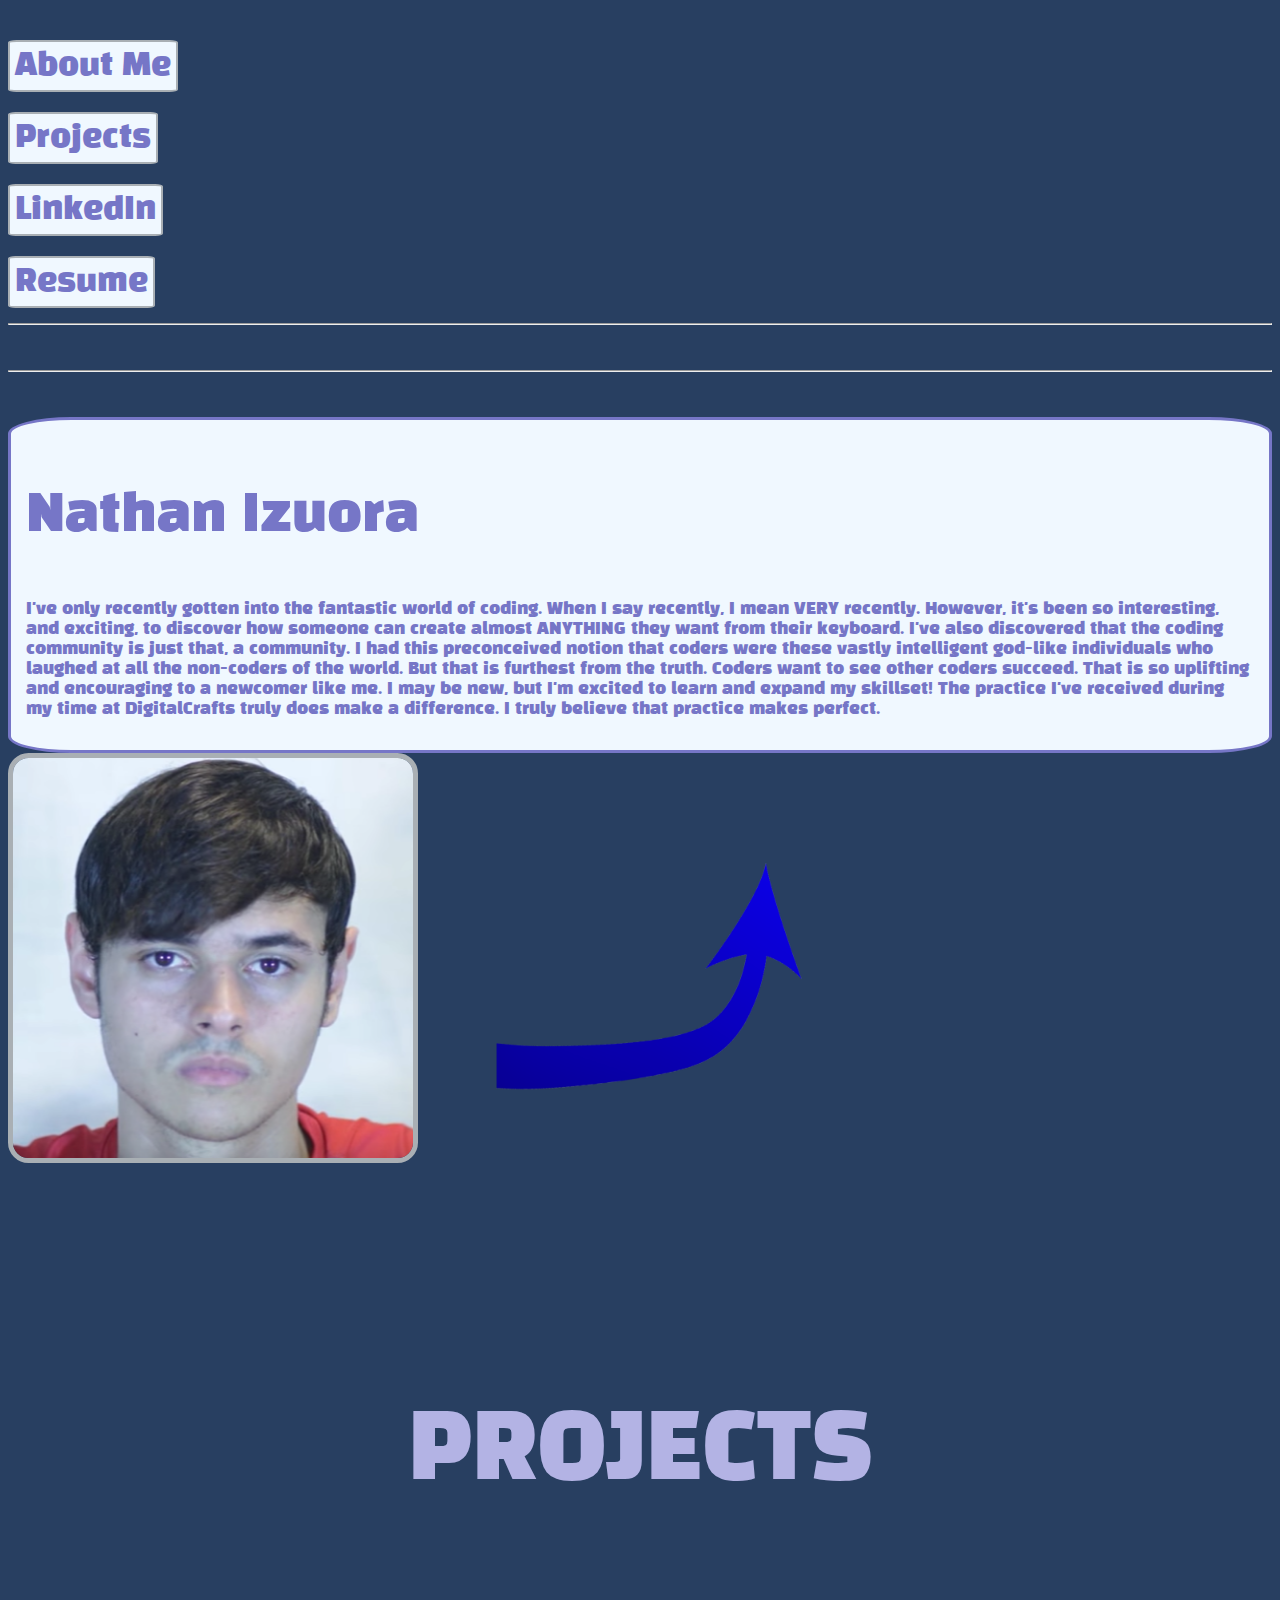
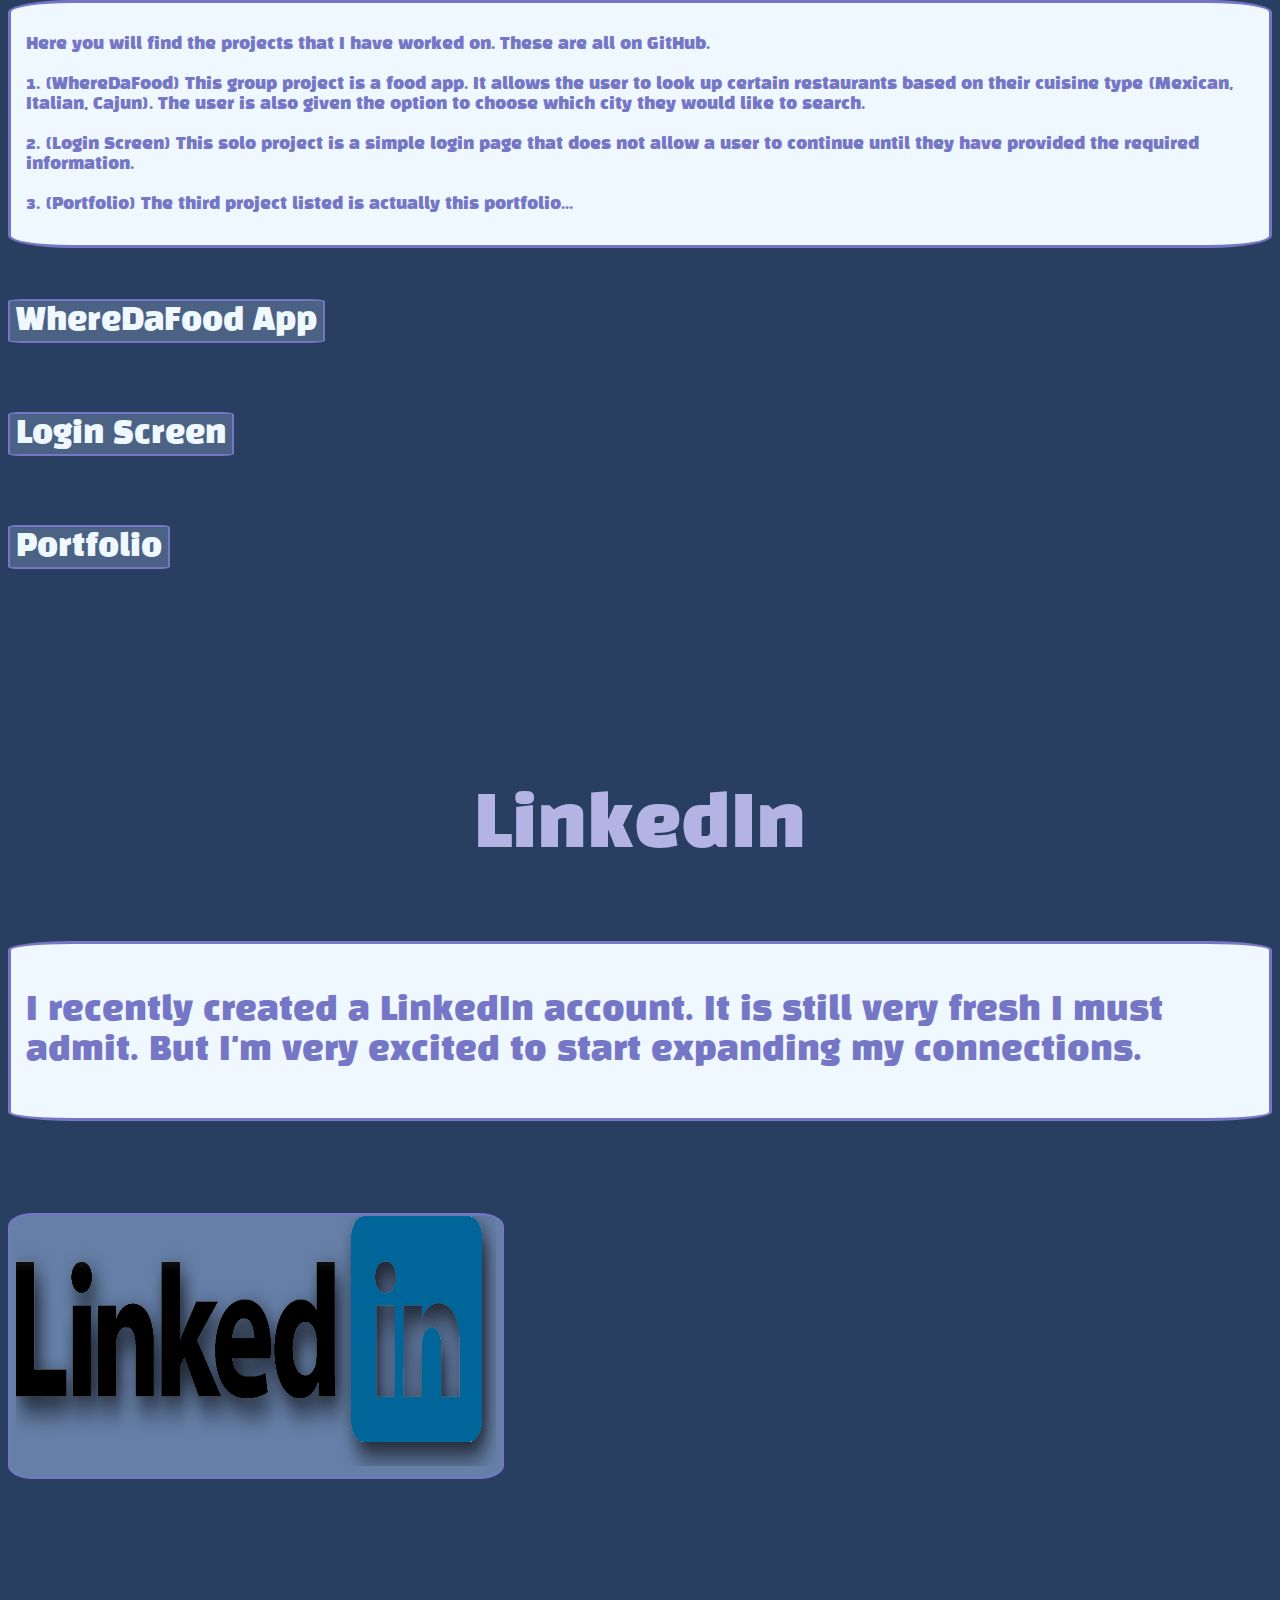
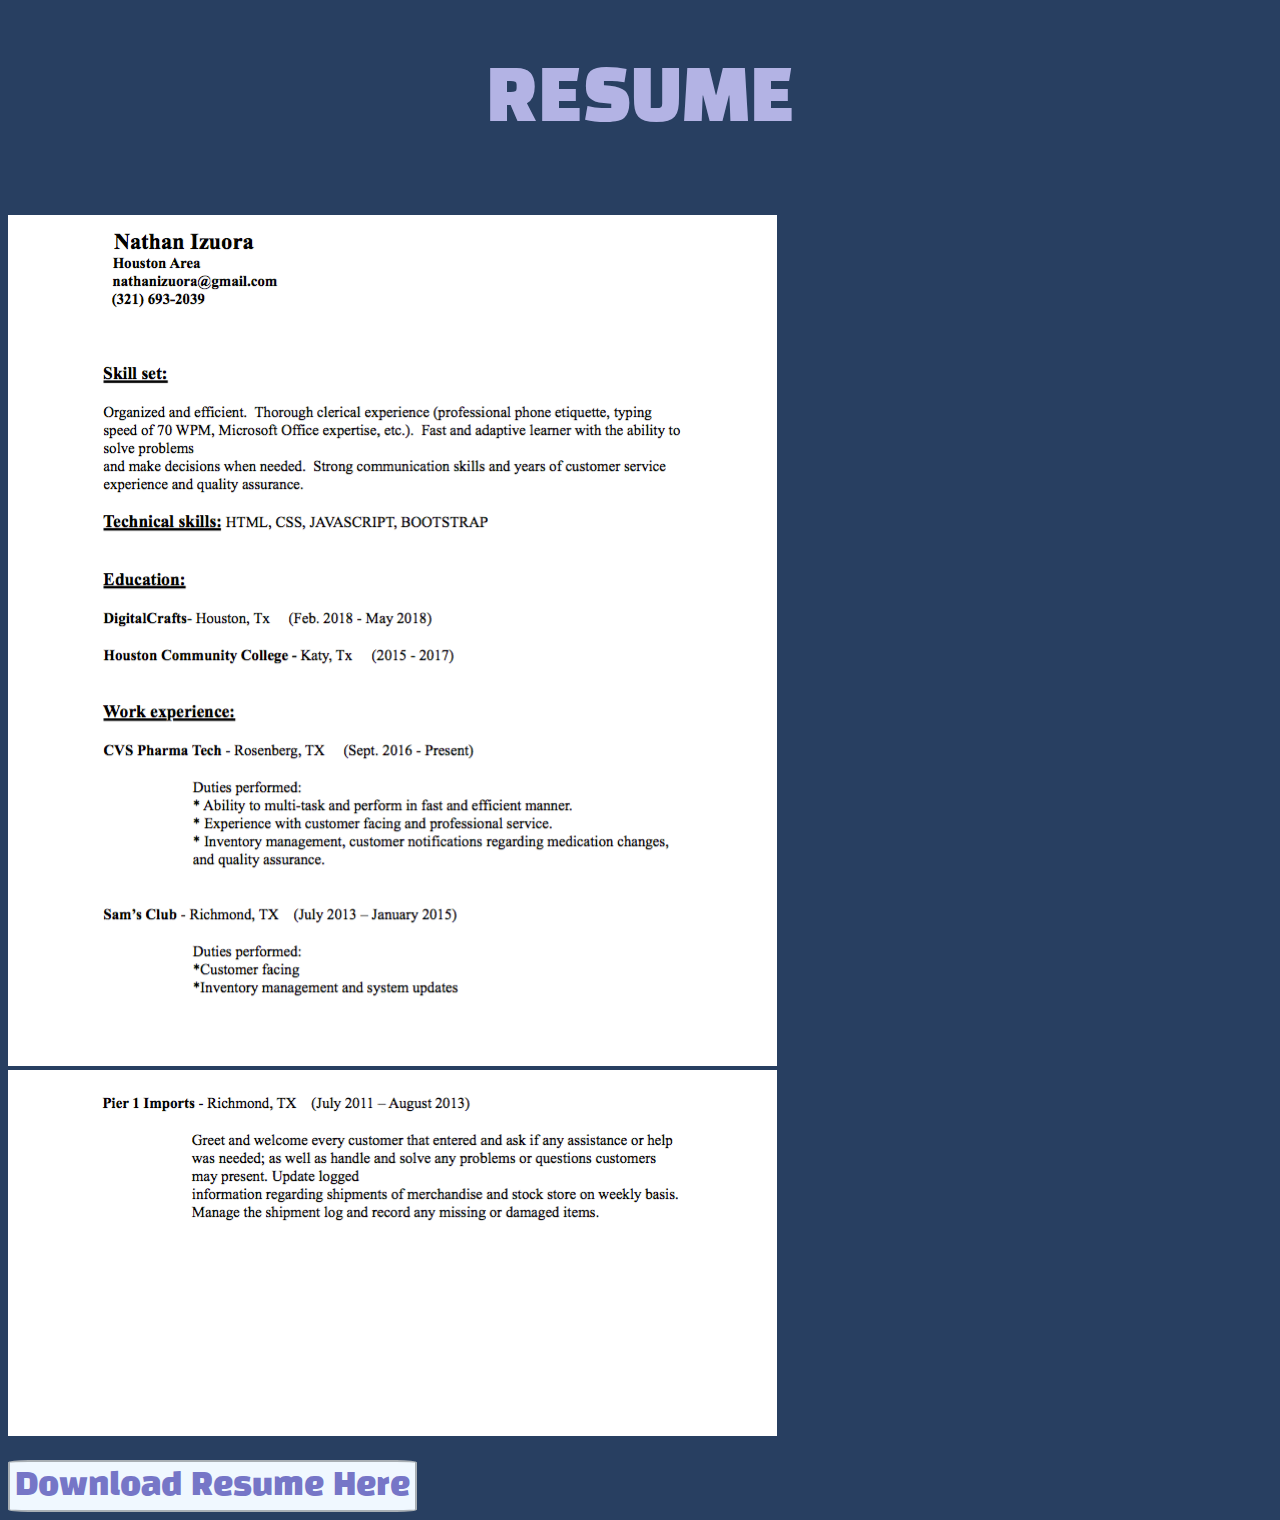
<file: portfolio/index.html>
<!DOCTYPE html>
<html lang="en">
<head>
    <meta charset="UTF-8">
    <meta name="viewport" content="width=device-width, initial-scale=1, shrink-to-fit=no">
    <meta http-equiv="X-UA-Compatible" content="ie=edge">
    <title>Document</title>
    <link rel="stylesheet" href="https://stackpath.bootstrapcdn.com/bootstrap/4.1.0/css/bootstrap.min.css" integrity="sha384-9gVQ4dYFwwWSjIDZnLEWnxCjeSWFphJiwGPXr1jddIhOegiu1FwO5qRGvFXOdJZ4" crossorigin="anonymous">
    <script src="https://code.jquery.com/jquery-3.2.1.slim.min.js" integrity="sha384-KJ3o2DKtIkvYIK3UENzmM7KCkRr/rE9/Qpg6aAZGJwFDMVNA/GpGFF93hXpG5KkN" crossorigin="anonymous"></script>
    <script src="https://cdnjs.cloudflare.com/ajax/libs/popper.js/1.12.9/umd/popper.min.js" integrity="sha384-ApNbgh9B+Y1QKtv3Rn7W3mgPxhU9K/ScQsAP7hUibX39j7fakFPskvXusvfa0b4Q" crossorigin="anonymous"></script>
    <script src="https://maxcdn.bootstrapcdn.com/bootstrap/4.0.0/js/bootstrap.min.js" integrity="sha384-JZR6Spejh4U02d8jOt6vLEHfe/JQGiRRSQQxSfFWpi1MquVdAyjUar5+76PVCmYl" crossorigin="anonymous"></script>
    <link rel="stylesheet" href="cssFiles/index.css"></link>
    <link href="https://fonts.googleapis.com/css?family=Black+Han+Sans" rel="stylesheet">
</head>
<body>

        <style>
            #but0:hover {
                background-color: rgb(210, 210, 255);
                border-color:blue;
                border-radius: 20px;
            }

            #but1:hover {
                background-color: rgb(210, 210, 255);
                border-color:blue;
                border-radius: 20px;
            }

            #but2:hover {
                background-color: rgb(210, 210, 255);
                border-color:blue;
                border-radius: 20px;
            }

            #but3:hover {
                background-color: rgb(210, 210, 255);
                border-color:blue;
                border-radius: 20px;
            }

             #but4:hover{
                    background-color: rgb(137, 137, 185);
                    border-color:blue;
                    border-radius: 40px;
                }

                #but5:hover{
                    background-color: rgb(137, 137, 185);
                    border-color:blue;
                    border-radius: 40px;
                }

                #but6:hover{
                    background-color: rgb(137, 137, 185);
                    border-color:blue;
                    border-radius: 40px;
                }


                #linkedIn:hover {
                    background-color: rgb(210, 210, 255);
                    border-color:blue;
                    border-radius: 20px;
                }

            #resume:hover {
                    background-color: rgb(210, 210, 255);
                    border-color:blue;
                    border-radius: 20px;
                }
        </style>

<div class = "theContainer">  
    <div class = "container" >
        <div class= 'row' id='buttons'>
            <div class='col-md-3'>
                <a href="#but0">
                <button type="button" id='but0'> About Me</button> 
                </a>
            </div>
            <div class='col-md-3' >
                <a href= "#theProjects">
                <button type='button' id= 'but1'>Projects</button>
                </a>
            </div>
            <div class ='col-md-3'>
                <a href= '#work'>
                <button type='button' id= 'but2'>LinkedIn</button>
            </a>
            </div>
            <div class= 'col-md-3'>
                <a href= '#myResume'>
                <button type='button' id= 'but3'>Resume</button>
            </a>
            </div>
        </div>
        <hr>
    </div>
</div>  
<div class='row'>
    <div class='col-lg-12'></div>
</div>


<div class = 'secondRow'>
  <div class= 'container'>
    <div class = 'row'>
        <div class= 'container'>
        <div class= 'col-sm-3'>
         <hr>
        </div>
       
    </div>
</div>
    <div class ='row'>
        <div class = 'col-md-6' >
            <div id='textBox'>
            <p style='font-size:50px'> Nathan Izuora</p>
            <p style= 'font-size:16px'>I've only recently gotten into the fantastic world of coding. When I say recently, I mean VERY recently. However, 
                it's been so interesting, and exciting, to discover how someone can create almost ANYTHING they want from their keyboard. I've also discovered
                that the coding community is just that, a community. I had this preconceived notion that coders were these vastly intelligent god-like individuals 
                who laughed at all the non-coders of the world. But that is furthest from the truth. Coders want to see other coders succeed. That is so uplifting and
                encouraging to a newcomer like me. I may be new, but I'm excited to learn and expand my skillset! The practice I've received during my time at DigitalCrafts
                truly does make a difference. I truly believe that practice makes perfect. 
            </p>
        </div>
            
        </div>
        <div class= 'col-md-6'>
            
                <img src='images/profile picture.jpg' height='400' width ='400' id="pls">
        <img src= 'images/arrow.png' height= '300' width= '420'>
        
        
    </div>
  </div>
</div>
<br>



<div class='row'>
    <div class='col-lg-12'>
        <p style='text-align:center' id="theProjects">PROJECTS</p>
    </div>
</div>

<div class= 'container'>
        <div class= 'row'>
            <!-- <div class="container"> -->
            <div class='col-md-6' id='textBox'>
                <p style= 'font-size:16px'>Here you will find the projects that I have worked on. 
                    These are all on GitHub. <br>
                    <br>
                    1. (WhereDaFood) This group project is a food app. It allows the user to 
                    look up certain restaurants based on their cuisine type (Mexican, Italian, Cajun). The user is also
                    given the option to choose which city they would like to search. <br>
                    <br>
                    2. (Login Screen) This solo project is a simple login page that does not allow a user to 
                    continue until they have provided the required information.<br>
                    <br>
                    3. (Portfolio) The third project listed is actually this portfolio... 

                </p>

            </div>
            <!-- </div> -->
            
            <div class='col-lg-6' >
                <a href='https://github.com/CSchuster1995/Wheredafood' target="_blank">
                <button type="button" id='but4' style='color: aliceblue' >WhereDaFood App</button>
            </a>
            <br>
                <a href="https://github.com/NathanIzuora/LoginScreen" target="_blank">
                <button type="button" id='but5' style='color:aliceblue' > Login Screen</button>
            </a>
            <br>
                <a href="https://github.com/NathanIzuora/week_10" target="_blank">
                <button type="button" id='but6' style='color:aliceblue' > Portfolio</button>
            <br>
            </a>
            
                
            </div>
        </div>
        </div>
    </div>

    <br>
    <br>
    <br>
    <br>
    <br>
    <br>
    <br>
    

    <div class='row'>
            <div class='col-lg-12'>
                <p style='text-align:center'; 'font-size:' id="work">LinkedIn</p>
            </div>
        </div>

<div class= 'container'>
        <div class= 'row'>
            <!-- <div class="container"> -->
            <div class='col-md-6' id='linkers'>
                <p style= 'font-size:32px'>I recently created a LinkedIn account. It is still very fresh I must admit. But I'm very excited to start expanding my connections. 
                </p>

            </div>
            <!-- </div> -->
            
            <div class='col-lg-6'>
                <br>
                <br>
                <br>
                <br>
                
                <a href='https://www.linkedin.com/in/nathan-izuora-2a687115b/' target="_blank">
                <button type="button" id='linkedIn'><img src= 'images/Linkedin.png' height='250', width= '480'></button>
            </a>
            </div>
        </div>
        </div>
    </div>

    <br>
    <br>
    <br>
    <br>
    <br>
    <br>

    <div class='row'>
            <div class='col-lg-12'>
                <p style='text-align:center'; 'font-size:' id="myResume">RESUME</p>
            </div>
        </div>

<div class='row'>
        <div class='container'>
        <div class="col-lg-12" id="resume1">
            <img src="images/resume1.png">
            <br>
            <img src ="images/resume2.png">
        </div>
        <div class= "col-lg-6" >
            <a href="finalResume.pdf" download>
                <button type="button"id='resume'>Download Resume Here</button>
            </a>
        </div>
        </div>
    </div>
</body>
</html>
</file>
<file: portfolio/cssFiles/index.css>
body{
    background-color: rgb(40, 63, 97)

}

#thisIsNate{
    border-style: solid;
    border-color: rgb(169, 175, 180);
    border-radius: 3%;
    border-width: medium;
    background-color: aliceblue;
    align-content: center;
    padding:10px;
    
    

}

    

#but0{
    border-style: solid;
    border-color: rgb(169, 175, 180);
    border-radius: 5%;
    border-width: 10%;
    background-color: aliceblue;
    padding: 5px;


}

#but1{
    border-style: solid;
    border-color: rgb(169, 175, 180);
    border-radius: 5%;
    border-width: 10%;
    background-color: aliceblue;
    padding: 5px;


}

#but2{border-style: solid;
    border-color: rgb(169, 175, 180);
    border-radius: 5%;
    border-width: 10%;
    background-color: aliceblue;
    padding:5px
}

#but3 {
    border-style: solid;
    border-color: rgb(169, 175, 180);
    border-radius: 5%;
    border-width: 10%;
    background-color: aliceblue;
    padding:5px
}

#but4 {
    border-style:solid;
    background-color: rgb(75, 98, 133);
    border-radius: 5%;
    border-width: 50%;
    border-color: rgb(118, 118, 199);
}

#but5 {
    border-style:solid;
    background-color: rgb(75, 98, 133);
    border-radius: 5%;
    border-width: 50%;
    border-color: rgb(118, 118, 199);
}

#but6 {
    border-style:solid;
    background-color: rgb(75, 98, 133);
    border-radius: 5%;
    border-width: 50%;
    border-color: rgb(118, 118, 199);
}
#pls{
    border-style: solid;
    border-color: rgb(169, 175, 180);
    border-radius: 5%;
    border-width: 5px;
}
.theContainer{
    font-family: 'Black Han Sans', sans-serif;
    font-size: 30px;
    color: rgb(118, 118, 199);
    margin-top: 20px;
}

.secondRow{
    font-family: 'Black Han Sans', 'sans-serif';
    font-size:90px;
    color: rgb(99, 99, 165);
}

button{
    font-family: 'Black Han Sans', sans-serif;
    font-size: 30px;
    color: rgb(118, 118, 199);
    margin-top: 20px;
}

#resume{
    border-style: solid;
    border-color: rgb(169, 175, 180);
    border-radius: 5%;
    border-width: 10%;
    background-color: aliceblue;
    padding:5px
}

#linkedIn {
    border-style:solid;
    background-color: rgb(101, 127, 167);
    border-radius: 5%;
    border-width: 10%;
    border-color: rgb(118, 118, 199);
}

#textBox{
    font-family: 'Black Han Sans', sans-serif;
    font-size: 30px;
    color: rgb(118, 118, 199);
    margin-top: 20px;
    border-style:solid;
    border-radius: 5%;
    background-color: aliceblue;
    padding:15px;
}

#linkers{
    font-family: 'Black Han Sans', sans-serif;
    font-size: 30px;
    color: rgb(118, 118, 199);
    margin-top: 20px;
    border-style:solid;
    border-radius: 5%;
    background-color: aliceblue;
    padding:15px;
}

#theProjects{
    color: rgb(179, 179, 228);
}

#work{
    color: rgb(179, 179, 228);
    font-size: 70px;
    font-family: 'Black Han Sans', sans-serif;;
}

#myResume{
    color: rgb(179, 179, 228);
    font-size: 70px;
    font-family: 'Black Han Sans', sans-serif;;
}

#pBanner{
    border-style: solid;
    background-color: aliceblue

}
</file>
